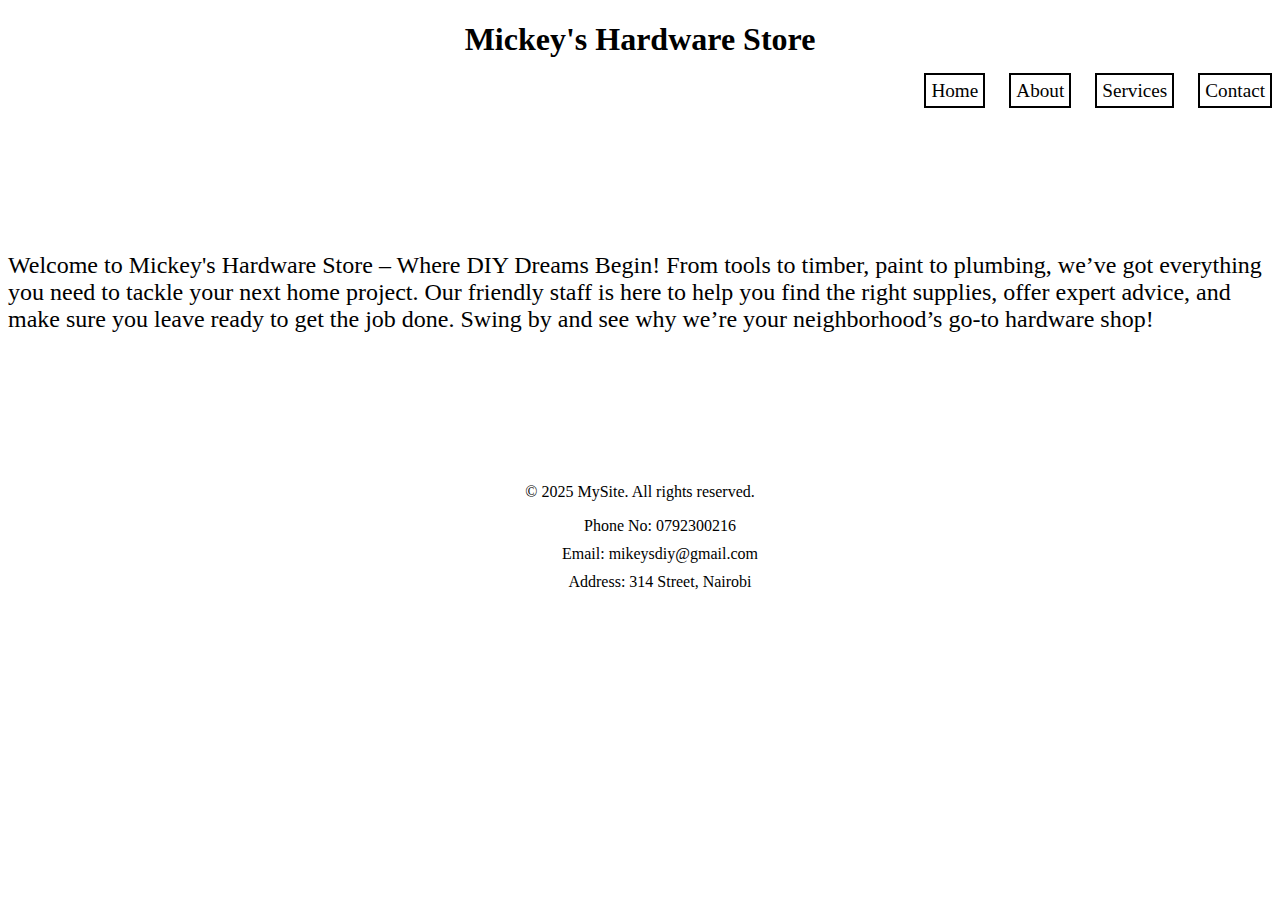
<file: WEEK 5/ass5.html>
<!DOCTYPE html>
<html lang="en">
<head>
    <meta charset="UTF-8">
    <meta name="viewport" content="width=device-width, initial-scale=1.0">
    <title>Assignment 5</title>
    <link rel="stylesheet" href="ass5.css">
</head>
<body>
    <nav class="navbar">
        <div class="header">
            <h1>Mickey's Hardware Store</h1>
            <ul class="nav-links">
                <li><a href="#">Home</a></li>
                <li><a href="#">About</a></li>
                <li><a href="#">Services</a></li>
                <li><a href="#">Contact</a></li>
              </ul>
        </div>
    </nav>
    <div class="content">
        <p>Welcome to Mickey's Hardware Store – Where DIY Dreams Begin!
            From tools to timber, paint to plumbing, we’ve got everything you need to tackle your next home project. Our friendly staff is here to help you find the right supplies, offer expert advice, and make sure you leave ready to get the job done. Swing by and see why we’re your neighborhood’s go-to hardware shop!</p>
    </div>
    <footer>
        <p>© 2025 MySite. All rights reserved.</p>
        <ul class="contacts">
            <li>Phone No: 0792300216</li>
            <li>Email: mikeysdiy@gmail.com</li>
            <li>Address: 314 Street, Nairobi</li>
        </ul>
    </footer>
</body>
</html>
</file>
<file: WEEK 5/ass5.css>
h1{
    text-align: center;
}
a{
    text-decoration: none;
    color: black;
    font-size: larger;
    border: 2px solid black;
    padding: 5px;
}
.nav-links{
    display: flex;
    justify-content: right;
    list-style-type: none;
    gap: 1.5rem;
    transition: 3s;
}
a:hover{
    background-color: black;
    color: white;
}
.content{
    margin-top: 150px;
    font-size: x-large;
}
footer{
    margin-top: 150px;
    text-align: center;
}
.contacts{
    list-style: none;
    display: grid;
    grid-gap: 10px;
    grid-template-areas: 
    'site'
    'phone'
    'email'
    'address'
}
@media(max-width: 600px){
    .navbar{
        background-color: brown;
        padding: 10px;
    }
    .nav-links{
        justify-content: center;
    }
    a:hover{
        background-color: white;
        color: brown;
    }
}
</file>
